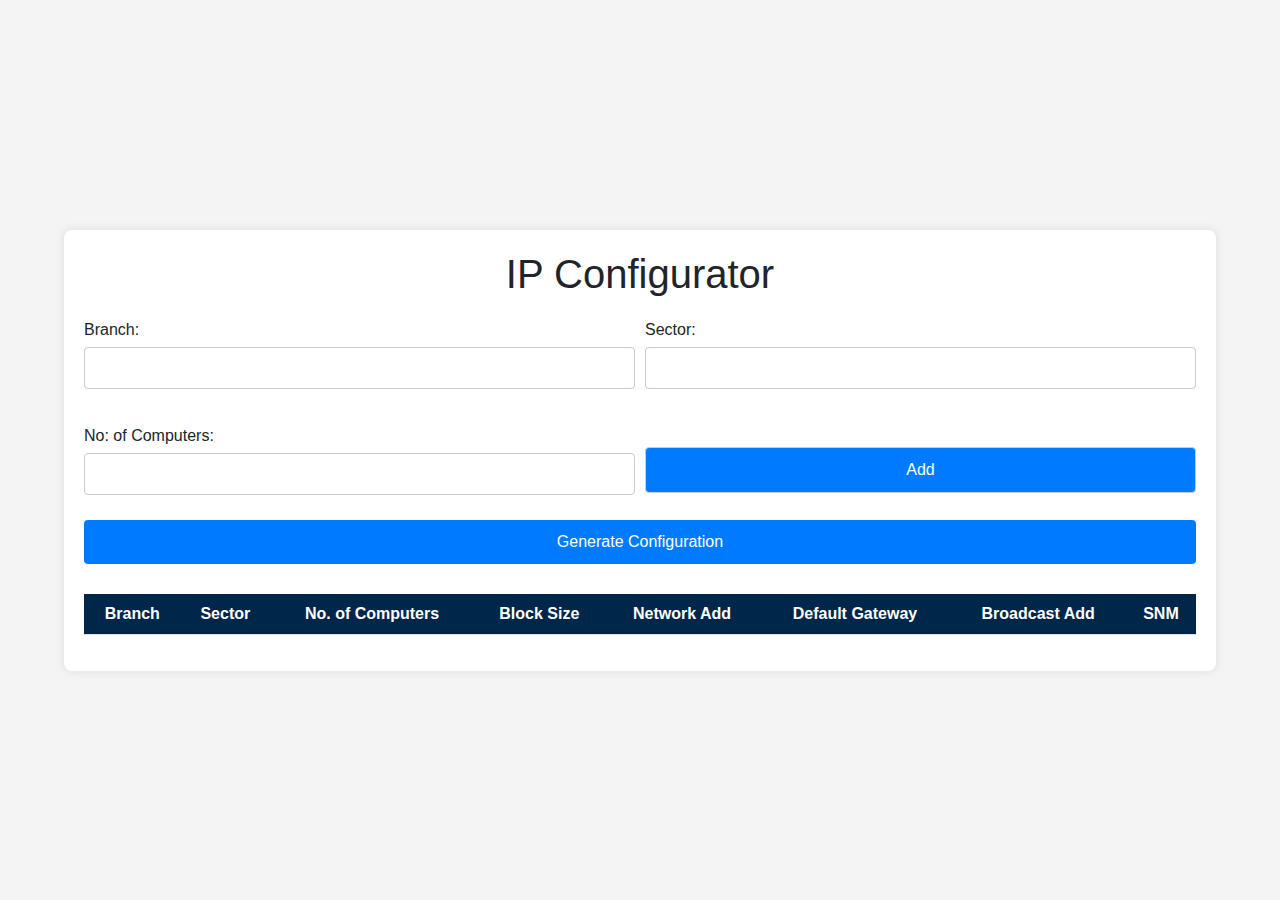
<file: index.html>
<!DOCTYPE html>
<html lang="en">
<head>
    <meta charset="UTF-8">
    <meta name="viewport" content="width=device-width, initial-scale=1.0">
    <title>IP Configurator</title>

    <link href="https://cdn.jsdelivr.net/npm/bootstrap@5.3.3/dist/css/bootstrap.min.css" rel="stylesheet" integrity="sha384-QWTKZyjpPEjISv5WaRU9OFeRpok6YctnYmDr5pNlyT2bRjXh0JMhjY6hW+ALEwIH" crossorigin="anonymous">
    <link rel="stylesheet" href="style.css">
</head>
<body>

    <div class="container">
        <h1>IP Configurator</h1>
        <form id="ipConfigForm">
            <div class="form-group">
                <label for="branch">Branch:</label>
                <input type="text" id="branch" name="branch" required>
            </div>
            <div class="form-group">
                <label for="sector">Sector:</label>
                <input type="text" id="sector" name="sector" required>
            </div>
            <div class="form-group">
                <label for="noOfComputers">No: of Computers:</label>
                <input type="number" id="noOfComputers" name="noOfComputers" required>
            </div>
            <div class="form-group">
                <button type="button" id="btnAdd">Add</button>
            </div>
        </form>

        <button type="button" id="btnGenerate">Generate Configuration</button>

        <h3 class="networkType hide" style="display: none;">Suitable Network Type is : <span id="networkType" style="color: #007bff; font-weight: bold;"></span></h3>
        <h3 class="networkClass hide" style="display: none;">Suitable Network Class is : <span id="networkClass" style="color: #007bff; font-weight: bold;"></span></h3>

        <table class="table table-hover" id="configTable">
            <thead>
            <tr>
                <th scope="col">Branch</th>
                <th scope="col">Sector</th>
                <th scope="col">No. of Computers</th>
                <th scope="col">Block Size</th>
                <th scope="col">Network Add</th>
                <th scope="col">Default Gateway</th>
                <th scope="col">Broadcast Add</th>
                <th scope="col">SNM</th>
            </tr>
            </thead>
            <tbody id="tableBody"></tbody>
        </table>

    </div>


    <script src="https://code.jquery.com/jquery-3.7.1.min.js"   integrity="sha256-/JqT3SQfawRcv/BIHPThkBvs0OEvtFFmqPF/lYI/Cxo="   crossorigin="anonymous"></script>
    <script src="https://cdn.jsdelivr.net/npm/bootstrap@5.3.3/dist/js/bootstrap.bundle.min.js" integrity="sha384-YvpcrYf0tY3lHB60NNkmXc5s9fDVZLESaAA55NDzOxhy9GkcIdslK1eN7N6jIeHz" crossorigin="anonymous"></script>
    <script type="module" src="script.js"></script>
</body>
</html>
</file>
<file: style.css>
body {
    font-family: Arial, sans-serif;
    background-color: #f4f4f4;
    display: flex;
    justify-content: center;
    align-items: center;
    height: 100vh;
    margin: 0;
}

.container {
    background: white;
    padding: 20px;
    border-radius: 8px;
    box-shadow: 0 0 10px rgba(0, 0, 0, 0.1);
    max-width: 90vw;
    width: 100%;
}

h1 {
    text-align: center;
    margin-bottom: 20px;
}

#ipConfigForm {
    display: grid;
    grid-template-columns: 1fr 1fr;
    gap: 10px;
}

.form-group {
    margin-bottom: 15px;
}

label {
    display: block;
    margin-bottom: 5px;
}

select, input[type="text"], input[type="number"] {
    width: 100%;
    padding: 8px;
    margin-bottom: 10px;
    border: 1px solid #ccc;
    border-radius: 4px;
}

#btnAdd{
    width: 100%;
    margin-bottom: 10px;
    border: 1px solid #ccc;
    border-radius: 4px;
    cursor: pointer;
    transform: translateY(50%);
}

button {
    width: 100%;
    padding: 10px;
    background-color: #007bff;
    color: white;
    border: none;
    border-radius: 4px;
    cursor: pointer;
}

button:hover {
    background-color: #0056b3;
}

.table{
    margin-top: 30px;
}

th[scope = 'col']{
    background: #002649;
    color: #ffffff;
    text-align: center;
}


td, th[scope = 'row']{
    text-align: center;
}

.networkType{
    margin-top: 30px;
    text-align: center;
}
</file>
